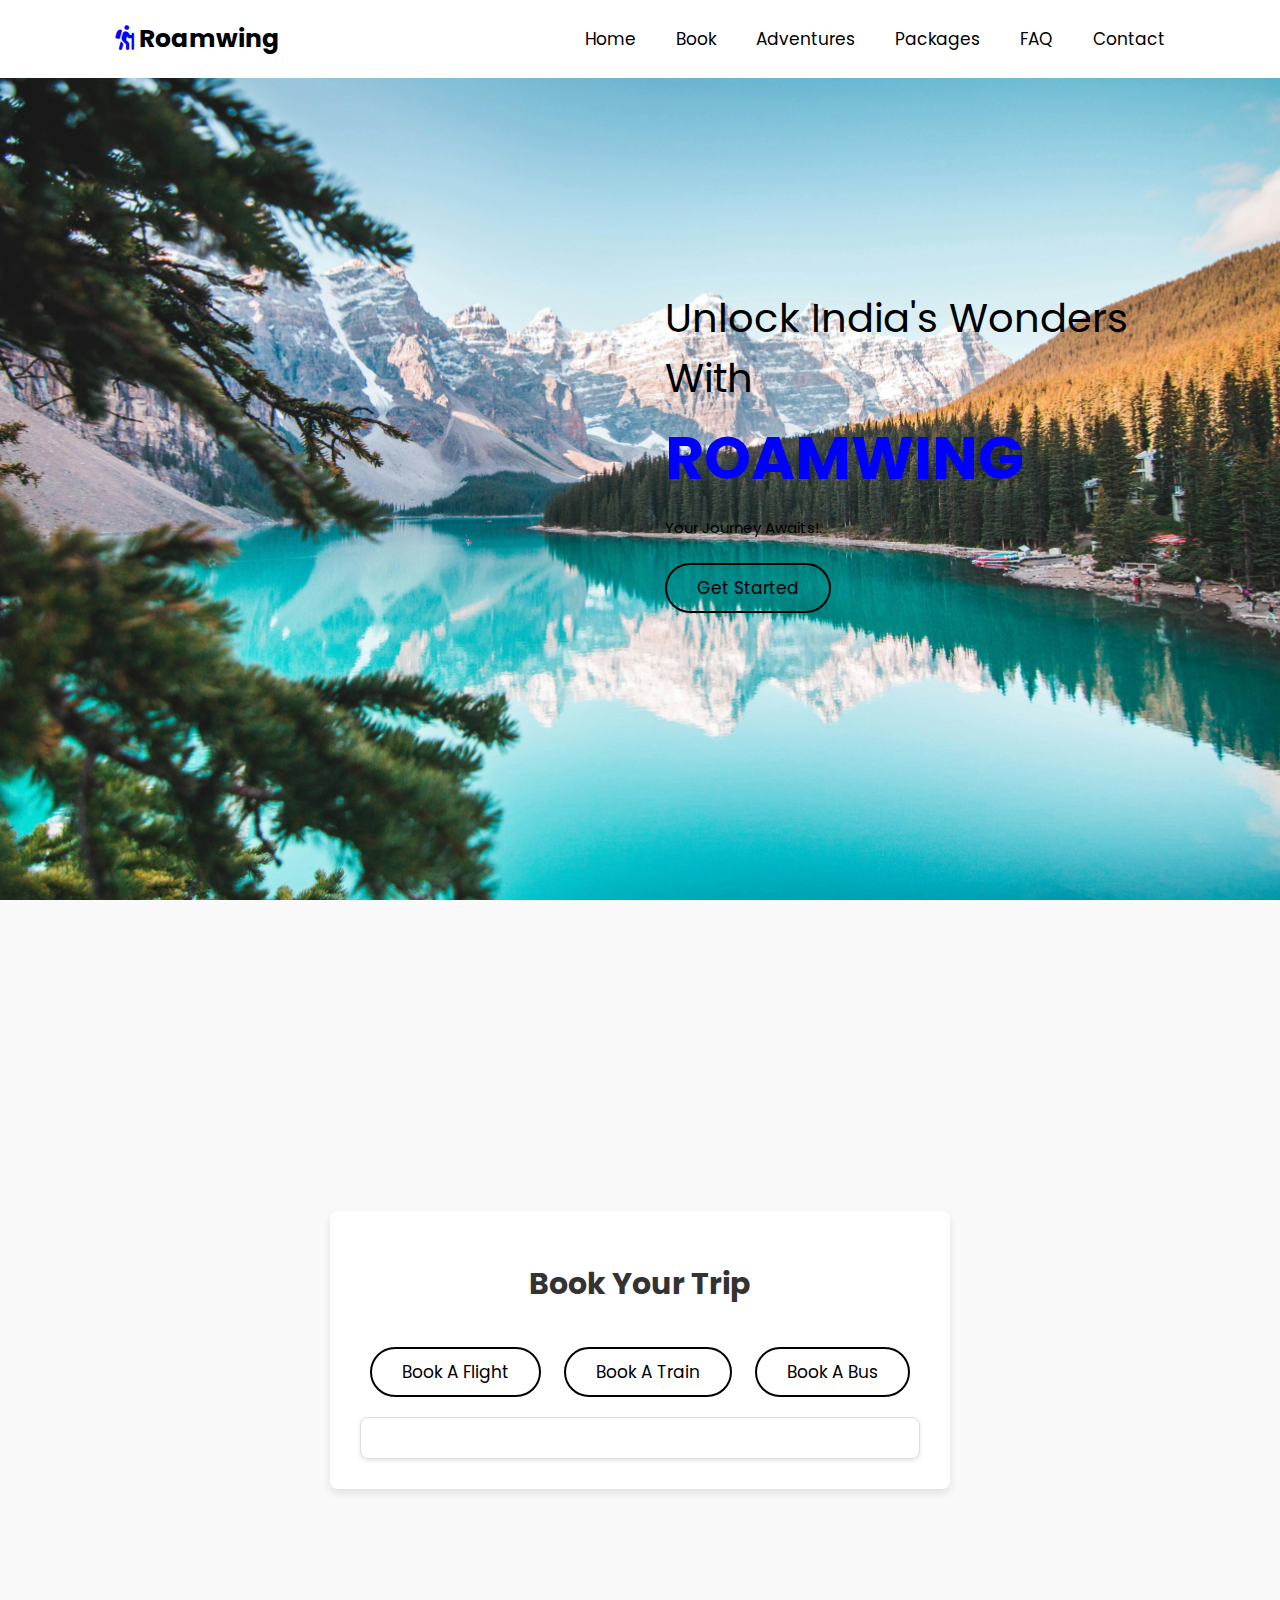
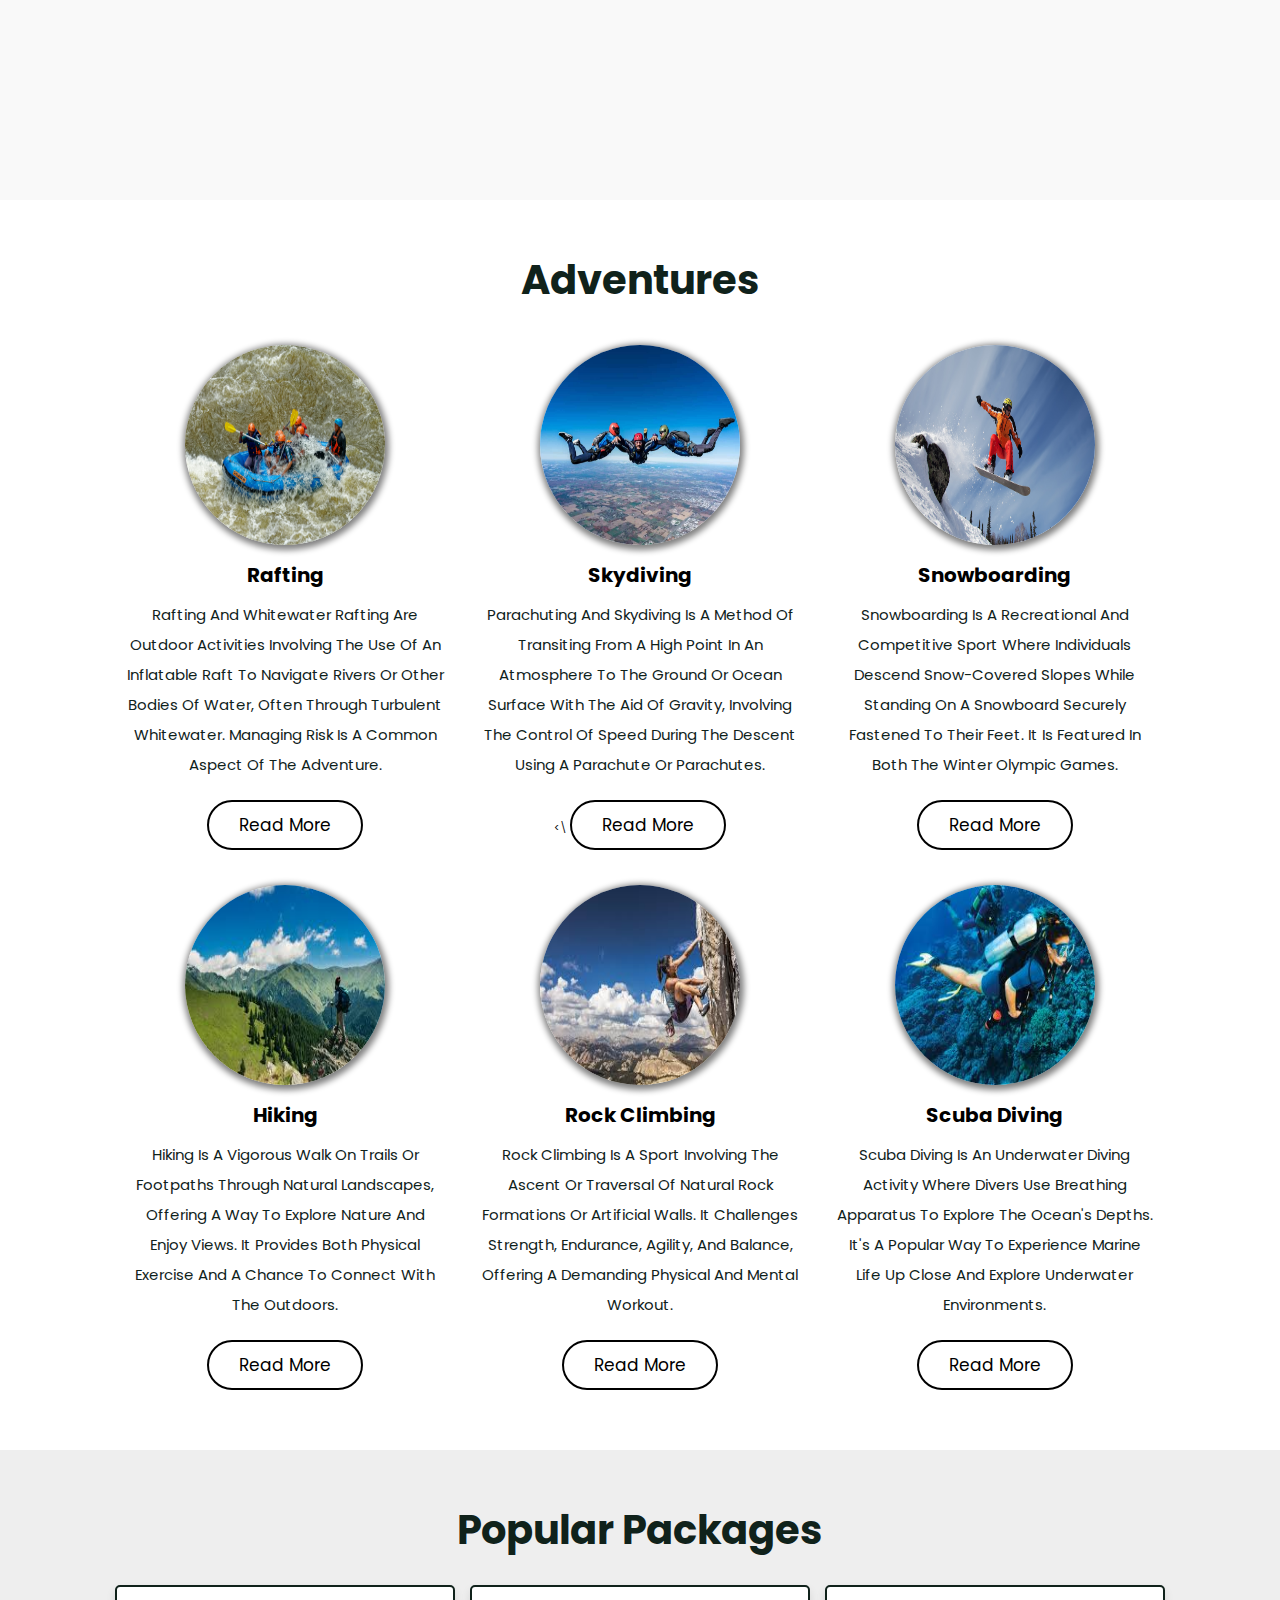
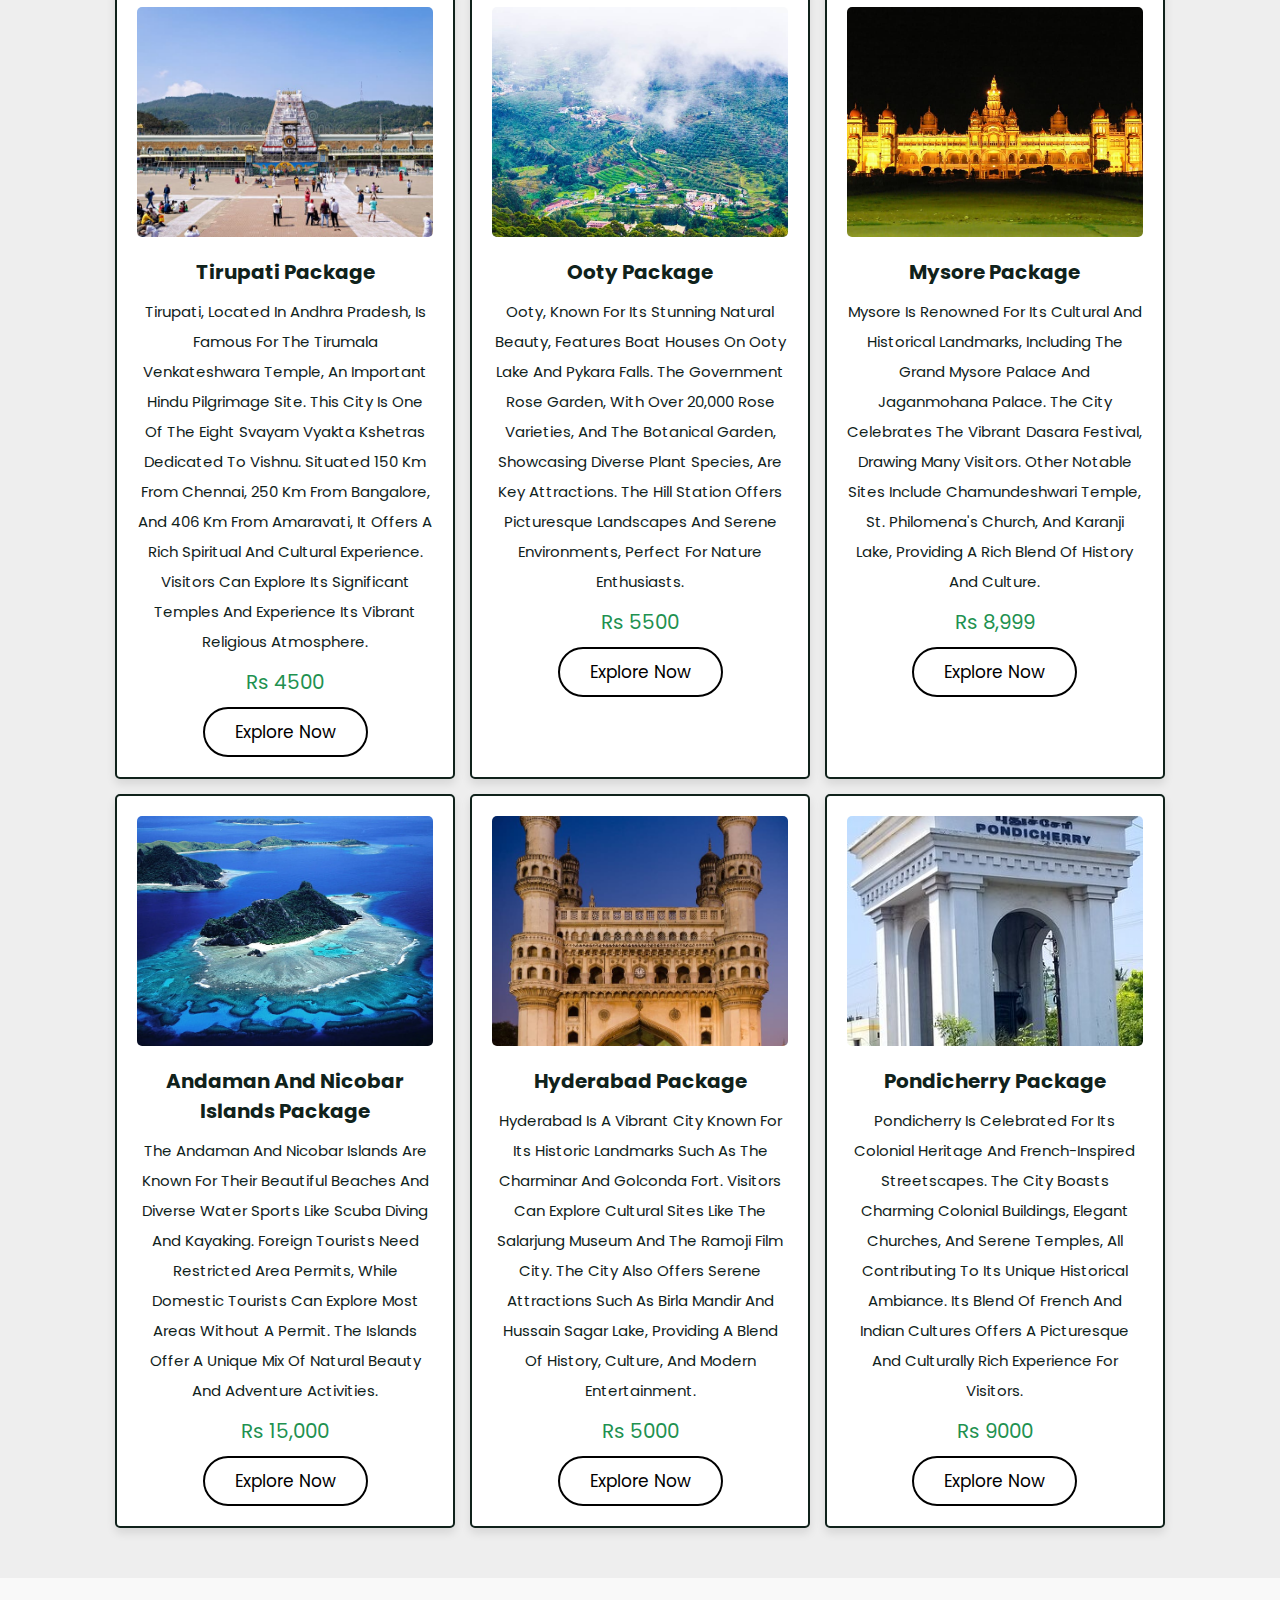
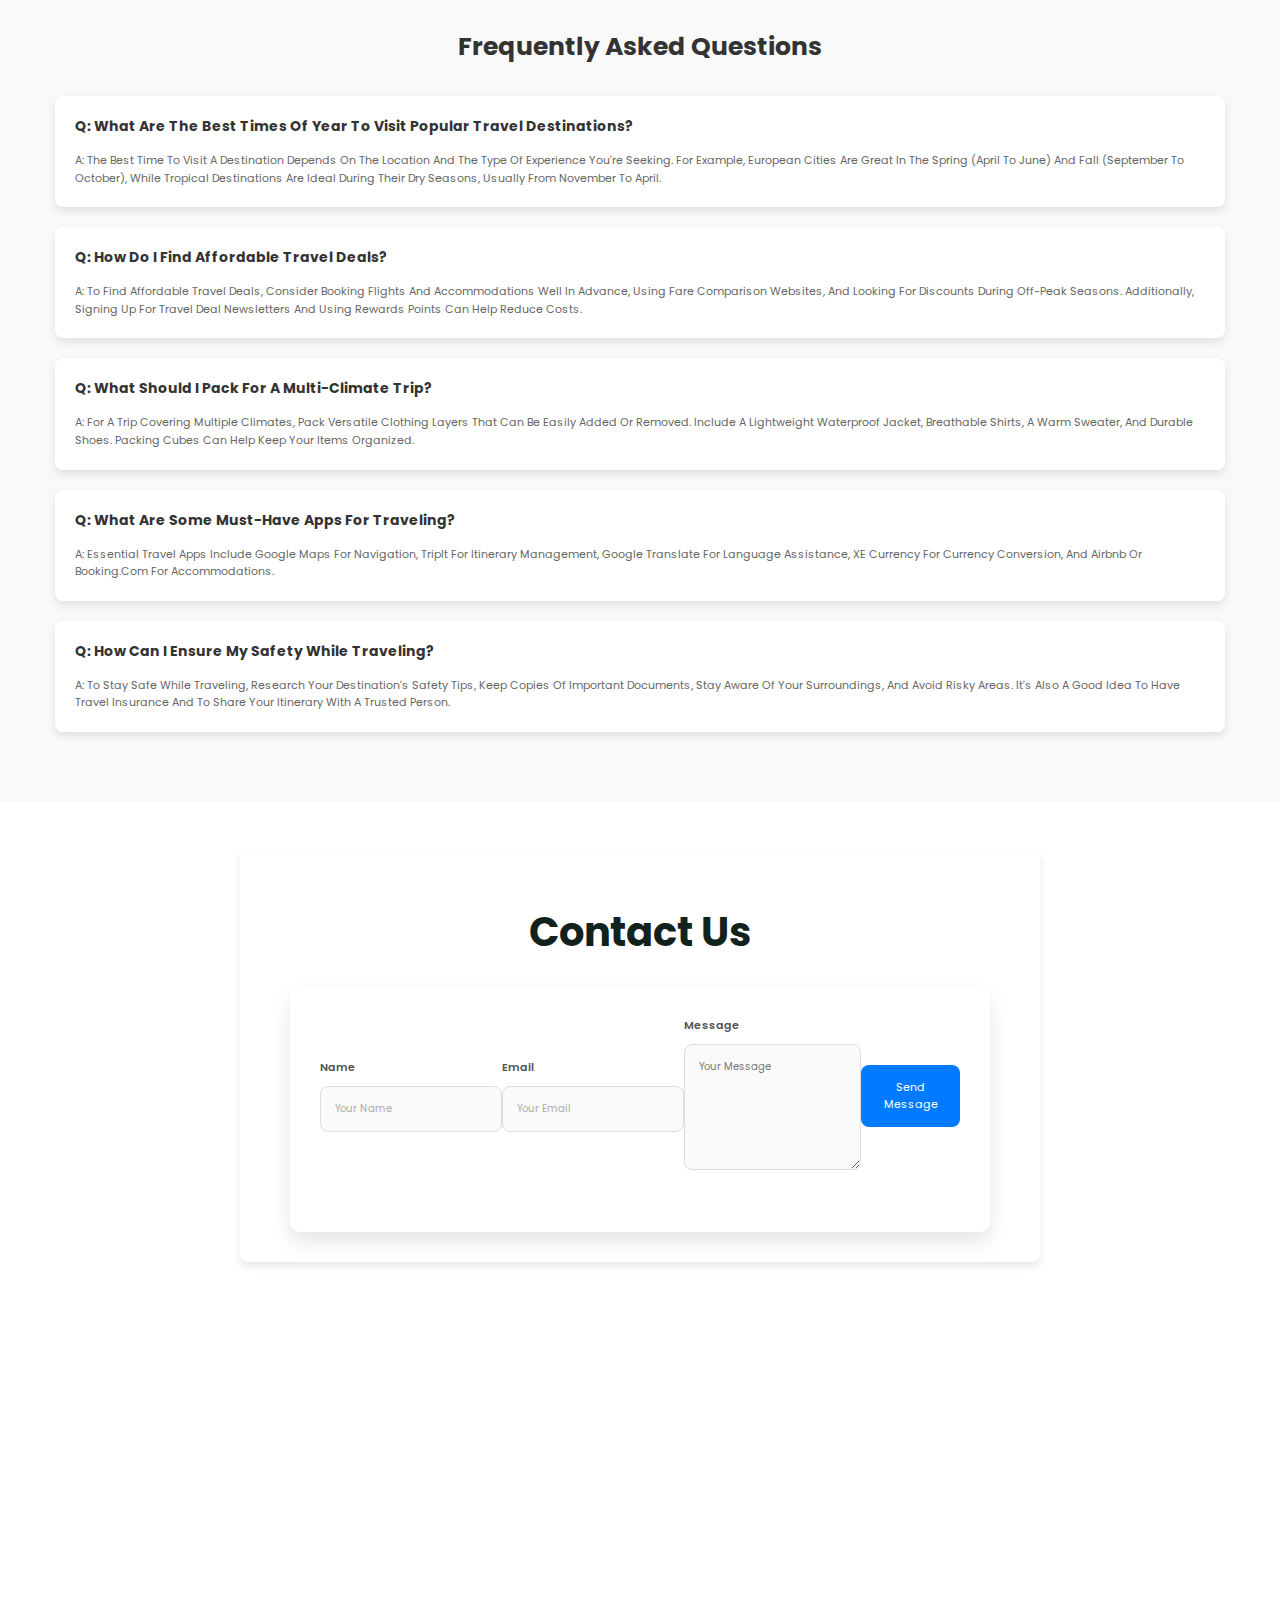
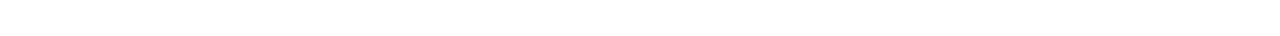
<file: index.html>
<!DOCTYPE html>
<html lang="en">
<head>
    <meta charset="UTF-8">
    <meta name="viewport" content="width=device-width, initial-scale=1.0">
    <title>Roamwing</title>
    <link rel="stylesheet" href="https://cdnjs.cloudflare.com/ajax/libs/font-awesome/6.1.1/css/all.min.css">
    <link rel="stylesheet" href="css/style.css">
    <!-- Iconscout Link  -->
    <link rel="stylesheet" href="https://unicons.iconscout.com/release/v2.1.6/css/unicons.css">

</head>
<body>
    <header class="header">
        <a href="#" class="logo"><i class="fas fa-hiking"></i> Roamwing</a>
        <nav class="navbar">
            <div id="nav-close" class="fas fa-times"></div>
            <a href="#home">home</a>
            <a href="#booking">Book</a>
            <a href="#category">Adventures</a>
            <a href="#packages">packages</a>
            <a href="#faq">FAQ</a>
            <a href="#contact">contact</a>
          
        </nav>
        <div class="icons">
            <div id="menu-btn" class="fas fa-bars"></div> 
          
        </div>
    </header>

   

    
    <section class="home" id="home">
   
        <div class="wrapper">
           
                <div class="box" style="background: url(images/home1.jpg) no-repeat;">
                <div class="content">
                    <span>Unlock India's Wonders with </span>
                    <h3>RoamWing</h3>
                    <p>Your Journey Awaits!.</p>
                    <a href="#booking" class="btn">get started</a>
                </div>
                </div>  
        </div>
    </section>
    <section id="booking" class="booking">
        <div class="container">
            <h2 class="heading">Book Your Trip</h2>
            <div class="booking-options">
                <button class="btn" onclick="showForm('flight')">Book a Flight</button>
                <button class="btn" onclick="showForm('train')">Book a Train</button>
                <button class="btn" onclick="showForm('bus')">Book a Bus</button>
            </div>
            <div id="booking-form" class="booking-form">
                <!-- The forms will be dynamically added here by JavaScript -->
            </div>
        </div>
    </section>

    <!-- Adventure section -->

    <section class="category" id="category">

        <h1 class="heading">Adventures</h1>
    
        <div class="box-container">
    
            <div class="box">
                <img src="images/category-1.jpg" alt="RaftingImg">
                <h3>Rafting</h3>
                <p>Rafting and whitewater rafting are outdoor activities involving the use of an inflatable raft to navigate rivers or other bodies of water, often through turbulent whitewater. Managing risk is a common aspect of the adventure.</p>
                <a href="https://en.wikipedia.org/wiki/Rafting" class="btn">read more</a>
            </div>
    
            <div class="box">
                <img src="images/category-2.jpg" alt="skydivingImg">
                <h3>skydiving</h3>
                <p>Parachuting and skydiving is a method of transiting from a high point in an atmosphere to the ground or ocean surface with the aid of gravity, involving the control of speed during the descent using a parachute or parachutes.</p>
                <\<n> </n>
                <a href="https://en.wikipedia.org/wiki/Parachuting" class="btn">read more</a>
            </div>
    
            <div class="box">
                <img src="images/category-3.jpg" alt="SnowboardingImg">
                <h3>Snowboarding</h3>
                <p>Snowboarding is a recreational and competitive sport where individuals descend snow-covered slopes while standing on a snowboard securely fastened to their feet. It is featured in both the Winter Olympic Games.</p>
                <a href="https://en.wikipedia.org/wiki/Snowboarding" class="btn">read more</a>
            </div>
            <div class="box">
                <img src="images/category-4.jpeg" alt="HikingImg">
                <h3>Hiking</h3>
                <p>Hiking is a vigorous walk on trails or footpaths through natural landscapes, offering a way to explore nature and enjoy views. It provides both physical exercise and a chance to connect with the outdoors.</p>
                <a href="https://en.wikipedia.org/wiki/Hiking" class="btn">read more</a>
            </div>
            
            <div class="box">
                <img src="images/category-5.jpeg" alt="RockClimbingImg">
                <h3>Rock Climbing</h3>
                <p>Rock climbing is a sport involving the ascent or traversal of natural rock formations or artificial walls. It challenges strength, endurance, agility, and balance, offering a demanding physical and mental workout.</p>
                <a href="https://en.wikipedia.org/wiki/Rock_climbing" class="btn">read more</a>
            </div>
            <div class="box">
                <img src="images/category-6.jpeg" alt="ScubaDivingImg">
                <h3>Scuba Diving</h3>
                <p>Scuba diving is an underwater diving activity where divers use breathing apparatus to explore the ocean's depths. It's a popular way to experience marine life up close and explore underwater environments.</p>
                <a href="https://en.wikipedia.org/wiki/Scuba_diving" class="btn">read more</a>
            </div>
             
        </div>
    
    </section>
    <section class="packages" id="packages">

        <h1 class="heading">popular packages</h1>
    
        <div class="box-container">
    
            <div class="box">
                <div class="image">
                    <img src="images/img-1.jpg" alt="">
                </div>
                <div class="content">
                    <h3>Tirupati Package</h3>
                    <p>Tirupati, located in Andhra Pradesh, is famous for the Tirumala Venkateshwara Temple, an important Hindu pilgrimage site. This city is one of the eight Svayam Vyakta Kshetras dedicated to Vishnu. Situated 150 km from Chennai, 250 km from Bangalore, and 406 km from Amaravati, it offers a rich spiritual and cultural experience. Visitors can explore its significant temples and experience its vibrant religious atmosphere.</p>
                    <div class="price">Rs 4500</div>
                    <a href="#contact" class="btn">explore now</a>
                </div>
            </div>
    
            <div class="box">
                <div class="image">
                    <img src="images/img-2.jpg" alt="">
                </div>
                <div class="content">
                    <h3>Ooty Package</h3>
                    <p>Ooty, known for its stunning natural beauty, features boat houses on Ooty Lake and Pykara Falls. The Government Rose Garden, with over 20,000 rose varieties, and the Botanical Garden, showcasing diverse plant species, are key attractions. The hill station offers picturesque landscapes and serene environments, perfect for nature enthusiasts.</p>
                    <div class="price">Rs 5500</div>
                    <a href="#contact" class="btn">explore now</a>
                </div>
            </div>
    
            <div class="box">
                <div class="image">
                    <img src="images/img-3.jpg" alt="">
                </div>
                <div class="content">
                    <h3>Mysore Package</h3>
                    <p>Mysore is renowned for its cultural and historical landmarks, including the grand Mysore Palace and Jaganmohana Palace. The city celebrates the vibrant Dasara festival, drawing many visitors. Other notable sites include Chamundeshwari Temple, St. Philomena's Church, and Karanji Lake, providing a rich blend of history and culture.</p>
                    <div class="price">Rs 8,999</div>
                    <a href="#contact" class="btn">explore now</a>
                </div>
            </div>
    
            <div class="box">
                <div class="image">
                    <img src="images/img-4.jpg" alt="">
                </div>
                <div class="content">
                    <h3>Andaman and Nicobar Islands Package</h3>

                    <p>The Andaman and Nicobar Islands are known for their beautiful beaches and diverse water sports like scuba diving and kayaking. Foreign tourists need Restricted Area Permits, while domestic tourists can explore most areas without a permit. The islands offer a unique mix of natural beauty and adventure activities.</p>
                    <div class="price">Rs 15,000</div>

                    <a href="#contact" class="btn">explore now</a>
                </div>
            </div>
    
            <div class="box">
                <div class="image">
                    <img src="images/img-5.jpg" alt="">
                </div>
                <div class="content">
                    <h3>Hyderabad Package</h3>
                    <p>Hyderabad is a vibrant city known for its historic landmarks such as the Charminar and Golconda Fort. Visitors can explore cultural sites like the Salarjung Museum and the Ramoji Film City. The city also offers serene attractions such as Birla Mandir and Hussain Sagar Lake, providing a blend of history, culture, and modern entertainment.</p>
                    <div class="price">Rs 5000</div>
                    <a href="#contact" class="btn">explore now</a>
                </div>
            </div>
    
            <div class="box">
                <div class="image">
                    <img src="images/img-6.jpg" alt="">
                </div>
                <div class="content">
                    <h3>Pondicherry Package</h3>
                    <p>Pondicherry is celebrated for its colonial heritage and French-inspired streetscapes. The city boasts charming colonial buildings, elegant churches, and serene temples, all contributing to its unique historical ambiance. Its blend of French and Indian cultures offers a picturesque and culturally rich experience for visitors.</p>
                    <div class="price">Rs 9000</div>
                    <a href="#contact" class="btn">explore now</a>
                </div>
            </div>
    
        </div>
    </section>
    <section class="faq" id="faq">
        <h1 class="heading">Frequently Asked Questions</h1>
        
        <div class="faq-container">
            <div class="faq-box">
                <h3>Q: What are the best times of year to visit popular travel destinations?</h3>
                <p>A: The best time to visit a destination depends on the location and the type of experience you're seeking. For example, European cities are great in the spring (April to June) and fall (September to October), while tropical destinations are ideal during their dry seasons, usually from November to April.</p>
            </div>
    
            <div class="faq-box">
                <h3>Q: How do I find affordable travel deals?</h3>
                <p>A: To find affordable travel deals, consider booking flights and accommodations well in advance, using fare comparison websites, and looking for discounts during off-peak seasons. Additionally, signing up for travel deal newsletters and using rewards points can help reduce costs.</p>
            </div>
    
            <div class="faq-box">
                <h3>Q: What should I pack for a multi-climate trip?</h3>
                <p>A: For a trip covering multiple climates, pack versatile clothing layers that can be easily added or removed. Include a lightweight waterproof jacket, breathable shirts, a warm sweater, and durable shoes. Packing cubes can help keep your items organized.</p>
            </div>
    
            <div class="faq-box">
                <h3>Q: What are some must-have apps for traveling?</h3>
                <p>A: Essential travel apps include Google Maps for navigation, TripIt for itinerary management, Google Translate for language assistance, XE Currency for currency conversion, and Airbnb or Booking.com for accommodations.</p>
            </div>
    
            <div class="faq-box">
                <h3>Q: How can I ensure my safety while traveling?</h3>
                <p>A: To stay safe while traveling, research your destination's safety tips, keep copies of important documents, stay aware of your surroundings, and avoid risky areas. It's also a good idea to have travel insurance and to share your itinerary with a trusted person.</p>
            </div>
        </div>
    </section> 
    </section>
  <!-- Contact Us Section -->
  

<section id="contact" class="contact">
    <!-- Contact content here -->
        <div class="container">
          <h2 class="heading">Contact Us</h2>
          <form class="contact-form">
            <div class="form-group">
              <label for="name">Name</label>
              <input type="text" id="name" name="name" required placeholder="Your Name">
            </div>
            <div class="form-group">
              <label for="email">Email</label>
              <input type="email" id="email" name="email" required placeholder="Your Email">
            </div>
            <div class="form-group">
              <label for="message">Message</label>
              <textarea id="message" name="message" rows="6" required placeholder="Your Message"></textarea>
            </div>
            <div class="form-group">
              <button type="submit">Send Message</button>
            </div>
          </form>
        </div>
      </section>
  
    
    
    <section class="footer">
        <div class="box-container">
            <div class="box">
                <h3>Quick links</h3>
                <a href="#home">home</a>    
                <a href="#booking">Book Your Tickets Here</a> 
                <a href="#packages">packages</a>
                <a href="#faq">FAQ</a> 
            </div>
    
            <div class="box">
                <h3>extra links</h3>
                <a href="#contact">Queries</a>
                <a href="terms-of-use.html">Terms of Use</a> <!-- Link to Terms of Use -->
                <a href="privacy-policy.html">Privacy Policy</a>
            </div>
        </div>
    </section>
    </section>
    

    
    <!-- footer section ends -->
    <script src="js/script.js"></script>
</body>
</html>
</file>
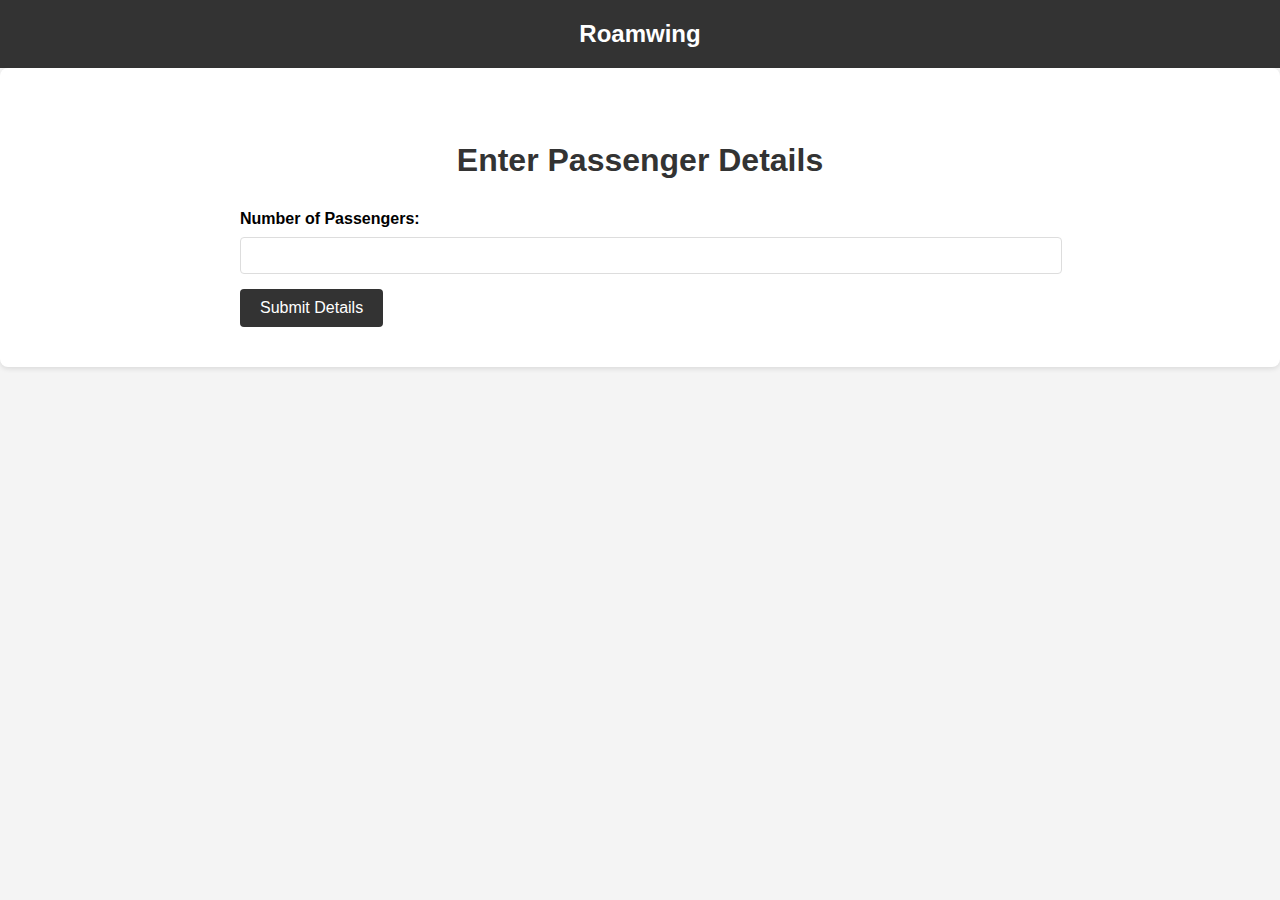
<file: details.html>
<!DOCTYPE html>
<html lang="en">
<head>
    <meta charset="UTF-8">
    <meta name="viewport" content="width=device-width, initial-scale=1.0">
    <title>Passenger Details</title>
    <style>
        /* General Styles */
        body {
            font-family: Arial, sans-serif;
            line-height: 1.6;
            margin: 0;
            padding: 0;
            background-color: #f4f4f4;
        }

        .header {
            background: #333;
            color: #fff;
            padding: 15px;
            text-align: center;
        }

        .header .logo {
            text-decoration: none;
            color: #fff;
            font-size: 24px;
            font-weight: bold;
        }

        .container {
            max-width: 800px;
            margin: 0 auto;
            padding: 20px;
        }

        /* Passenger Details Section */
        .passenger-details {
            background: #fff;
            padding: 20px;
            border-radius: 8px;
            box-shadow: 0 2px 5px rgba(0, 0, 0, 0.1);
        }

        .passenger-details .heading {
            text-align: center;
            font-size: 2em;
            margin-bottom: 20px;
            color: #333;
        }

        .form-group {
            margin-bottom: 15px;
        }

        .form-group label {
            display: block;
            margin-bottom: 5px;
            font-weight: bold;
        }

        .form-group input,
        .form-group select {
            width: 100%;
            padding: 10px;
            border: 1px solid #ddd;
            border-radius: 4px;
        }

        .btn {
            background: #333;
            color: #fff;
            border: none;
            padding: 10px 20px;
            border-radius: 4px;
            cursor: pointer;
            font-size: 16px;
        }

        .btn:hover {
            background: #555;
        }

        /* Dynamic Passenger Inputs */
        .passenger-input {
            border: 1px solid #ddd;
            border-radius: 4px;
            padding: 15px;
            margin-bottom: 15px;
            background: #fafafa;
        }

        .passenger-input h3 {
            margin-top: 0;
            font-size: 1.5em;
            color: #333;
        }

        .passenger-input label {
            display: block;
            margin-bottom: 5px;
            font-weight: bold;
        }

        .passenger-input input,
        .passenger-input select {
            width: calc(100% - 22px);
            padding: 10px;
            border: 1px solid #ddd;
            border-radius: 4px;
            margin-bottom: 10px;
        }

        .passenger-input input[type="number"]::-webkit-inner-spin-button,
        .passenger-input input[type="number"]::-webkit-outer-spin-button {
            -webkit-appearance: none; /* Remove number input spin buttons in WebKit browsers */
            margin: 0;
        }
    </style>
</head>
<body>
    <header class="header">
        <a href="#" class="logo"><i class="fas fa-hiking"></i> Roamwing</a>
    </header>

    <section class="passenger-details">
        <div class="container">
            <h2 class="heading">Enter Passenger Details</h2>
            <form id="passenger-form">
                <div class="form-group">
                    <label for="num-passengers">Number of Passengers:</label>
                    <input type="number" id="num-passengers" name="num-passengers" min="1" required>
                </div>
                <div id="passenger-details-container"></div>
                <button type="submit" class="btn">Submit Details</button>
            </form>
        </div>
    </section>

    <script>
        // Retrieve booking information from sessionStorage
        const fromLocation = sessionStorage.getItem('fromLocation');
        const toLocation = sessionStorage.getItem('toLocation');
        const travelDate = sessionStorage.getItem('travelDate');

        // Log the retrieved data for debugging
        console.log('From:', fromLocation);
        console.log('To:', toLocation);
        console.log('Date:', travelDate);

        // Generate passenger detail inputs based on the number of passengers
        document.getElementById('num-passengers').addEventListener('change', (e) => {
            const numPassengers = parseInt(e.target.value);
            const container = document.getElementById('passenger-details-container');
            container.innerHTML = ''; // Clear previous passenger details

            for (let i = 0; i < numPassengers; i++) {
                const passengerDiv = document.createElement('div');
                passengerDiv.className = 'passenger-input';
                passengerDiv.innerHTML = `
                    <h3>Passenger ${i + 1}</h3>
                    <div class="form-group">
                        <label for="passenger-name-${i}">Name:</label>
                        <input type="text" id="passenger-name-${i}" name="passenger-name-${i}" required>
                    </div>
                    <div class="form-group">
                        <label for="passenger-age-${i}">Age:</label>
                        <input type="number" id="passenger-age-${i}" name="passenger-age-${i}" required>
                    </div>
                    <div class="form-group">
                        <label for="passenger-contact-${i}">Contact Number:</label>
                        <input type="text" id="passenger-contact-${i}" name="passenger-contact-${i}" required>
                    </div>
                    <div class="form-group">
                        <label for="passenger-email-${i}">Email ID:</label>
                        <input type="email" id="passenger-email-${i}" name="passenger-email-${i}" required>
                    </div>
                    <div class="form-group">
                        <label for="passenger-gender-${i}">Gender:</label>
                        <select id="passenger-gender-${i}" name="passenger-gender-${i}" required>
                            <option value="" disabled selected>Select Gender</option>
                            <option value="Male">Male</option>
                            <option value="Female">Female</option>
                            <option value="Other">Other</option>
                        </select>
                    </div>
                `;
                container.appendChild(passengerDiv);
            }
        });

        // Handle form submission
        document.getElementById('passenger-form').onsubmit = (e) => {
            e.preventDefault();
            // Handle form submission logic here
            alert('Passenger details submitted!');
            window.location.href = 'index.html'; // Redirect to index.html or any other page
        };
    </script>
</body>
</html>
</file>
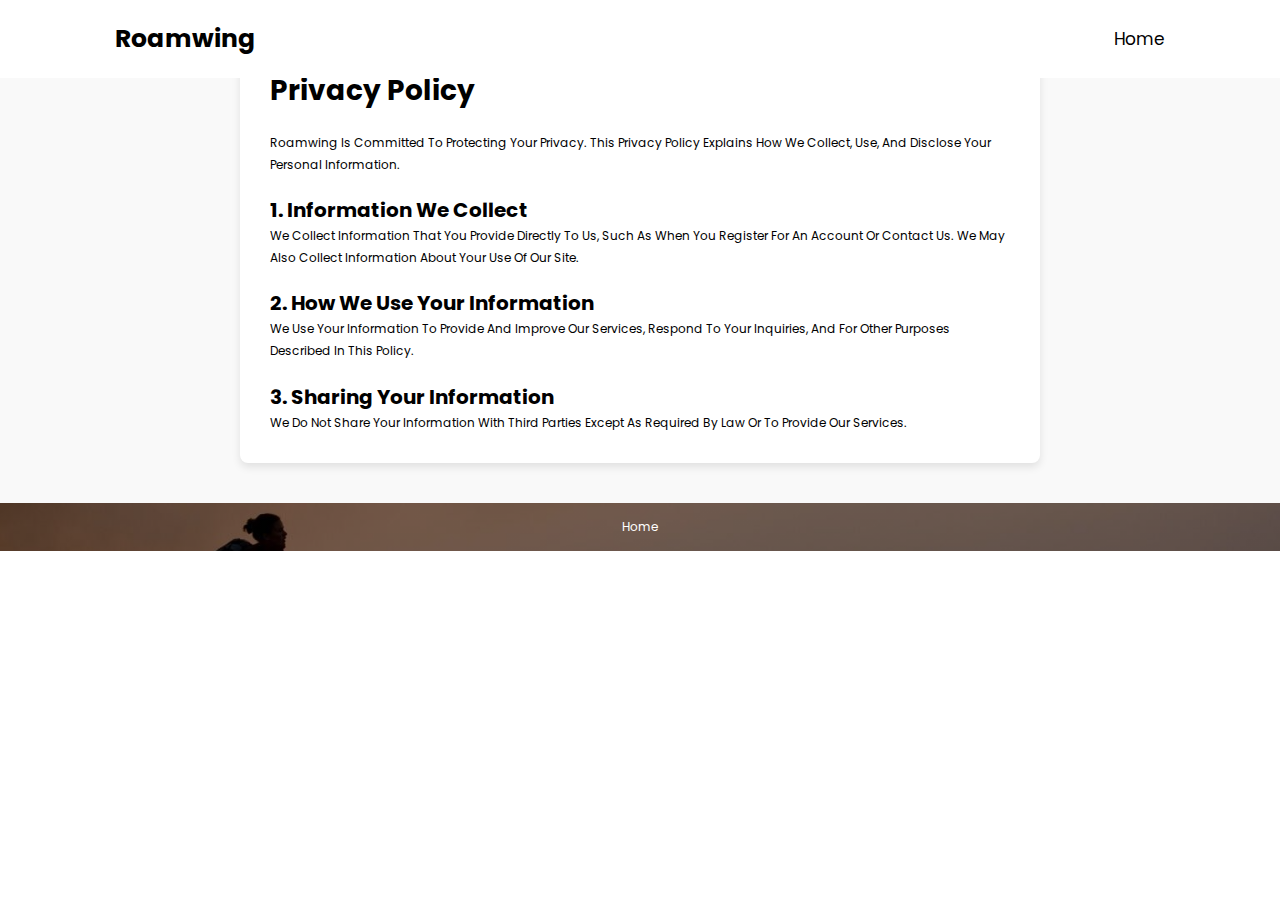
<file: privacy-policy.html>
<!DOCTYPE html>
<html lang="en">
<head>
    <meta charset="UTF-8">
    <meta name="viewport" content="width=device-width, initial-scale=1.0">
    <title>Privacy Policy</title>
    <link rel="stylesheet" href="css/style.css">
</head>
<body>
    <header class="header">
        <a href="index.html" class="logo"><i class="fas fa-hiking"></i> Roamwing</a>
        <nav class="navbar">
            <a href="index.html">Home</a>
            <!-- Other navigation links can be added here -->
        </nav>
    </header>

    <main>
        <section class="privacy-policy">
            <div class="container">

                
                <h1>Privacy Policy</h1>
                <p>Roamwing is committed to protecting your privacy. This Privacy Policy explains how we collect, use, and disclose your personal information.</p>

                <h2>1. Information We Collect</h2>
                <p>We collect information that you provide directly to us, such as when you register for an account or contact us. We may also collect information about your use of our site.</p>

                <h2>2. How We Use Your Information</h2>
                <p>We use your information to provide and improve our services, respond to your inquiries, and for other purposes described in this policy.</p>

                <h2>3. Sharing Your Information</h2>
                <p>We do not share your information with third parties except as required by law or to provide our services.</p>

                <!-- Additional privacy policy sections here -->
            </div>
        </section>
    </main>

    <footer class="footer">
        <nav class="footer-nav">
            <a href="index.html">Home</a>
    
        </nav>
    </footer>
</body>
</html>
</file>
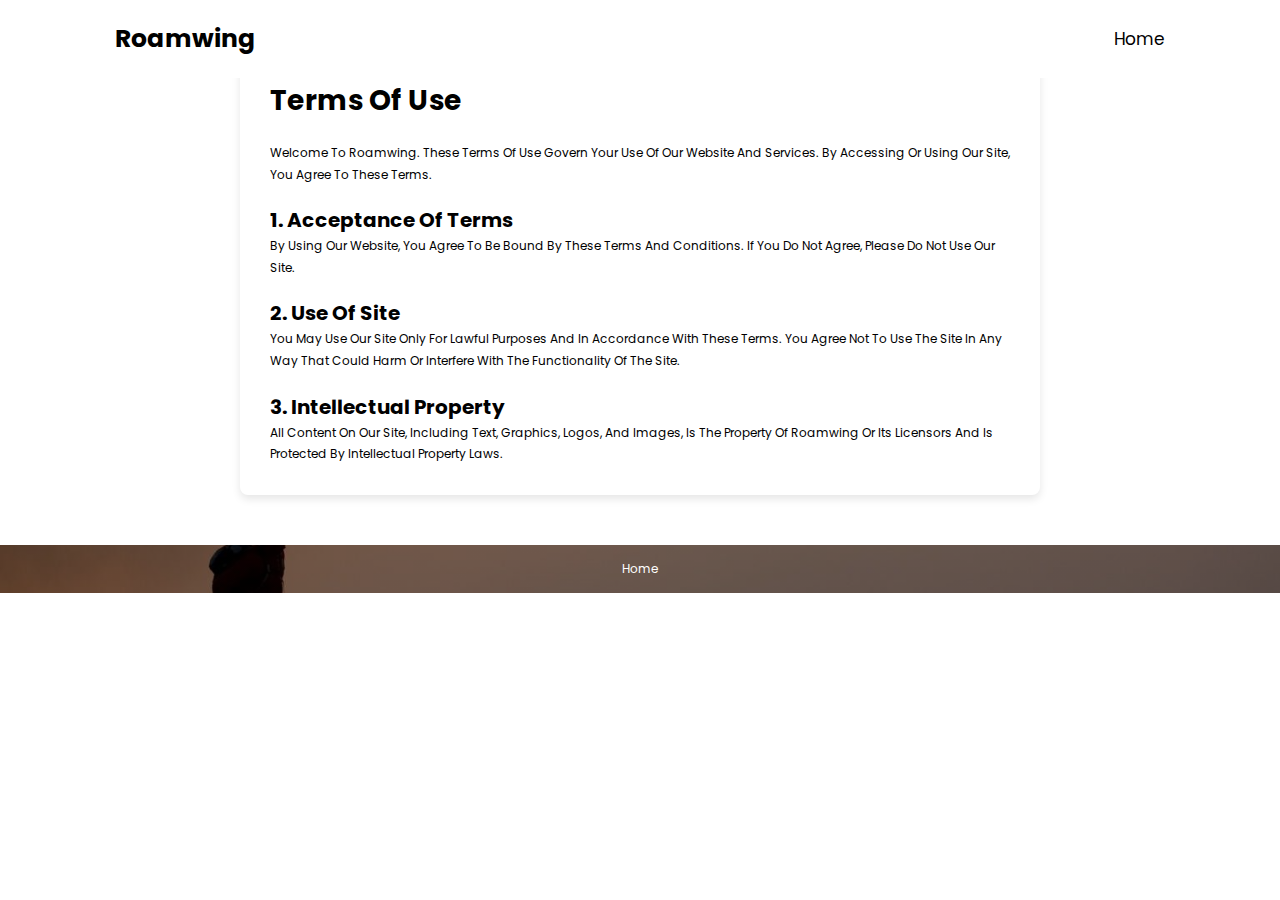
<file: terms-of-use.html>
<!DOCTYPE html>
<html lang="en">
<head>
    <meta charset="UTF-8">
    <meta name="viewport" content="width=device-width, initial-scale=1.0">
    <title>Terms of Use</title>
    <link rel="stylesheet" href="css/style.css">
</head>
<body>
    <header class="header">
        <a href="index.html" class="logo"><i class="fas fa-hiking"></i> Roamwing</a>
        <nav class="navbar">
            <a href="index.html">Home</a>
            <!-- Other navigation links can be added here -->
        </nav>
    </header>

    <main>
        <section class="terms-of-use">
            <div class="container">
                <h1>Terms of Use</h1>
                <p>Welcome to Roamwing. These terms of use govern your use of our website and services. By accessing or using our site, you agree to these terms.</p>
                
                <h2>1. Acceptance of Terms</h2>
                <p>By using our website, you agree to be bound by these terms and conditions. If you do not agree, please do not use our site.</p>

                <h2>2. Use of Site</h2>
                <p>You may use our site only for lawful purposes and in accordance with these terms. You agree not to use the site in any way that could harm or interfere with the functionality of the site.</p>

                <h2>3. Intellectual Property</h2>
                <p>All content on our site, including text, graphics, logos, and images, is the property of Roamwing or its licensors and is protected by intellectual property laws.</p>

                <!-- Additional terms sections here -->
            </div>
        </section>
    </main>

    <footer class="footer">
        <nav class="footer-nav">
            <a href="index.html">Home</a>
        </nav>
    </footer>
</body>
</html>
</file>
<file: css/style.css>
@import url("https://fonts.googleapis.com/css2?family=Poppins:ital,wght@0,100;0,300;0,400;0,500;0,600;1,100;1,300&display=swap");

* {
  font-family: "Poppins", sans-serif;
  margin: 0;
  padding: 0;
  box-sizing: border-box;
  outline: none;
  border: none;
  text-decoration: none;
  text-transform: capitalize;
  transition: 0.2s linear;
}
html {
  font-size: 62.5%;
  overflow-x: hidden;
  scroll-behavior: smooth;
  scroll-padding-top: 5rem;
}

section {
  padding: 5rem 9%;
}
.btn {
  margin-top: 1rem;
  display: inline-block;
  border: 0.2rem solid black;
  color: black;
  cursor: pointer;
  background: none;
  font-size: 1.7rem;
  padding: 1rem 3rem;
  border-radius: 40px;
}
.btn:hover {
  background: black;
  color: white;
}
.heading {
  text-align: center;
  margin-bottom: 2.5rem;
  font-size: 4rem;
  color: #10221b;
}
.header {
  position: fixed;
  top: 0;
  left: 0;
  right: 0;
  padding: 2rem 9%;
  z-index: 1000;
  display: flex;
  align-items: center;
}
.header.active {
  background: #fff;
  box-shadow: 0 0.5rem 1rem rgba(0, 0, 0, 0.1);
}
.header .logo {
  margin-right: auto;
  font-size: 2.5rem;
  color: black;
  font-weight: bolder;
}
.wrapper1 {
  margin-left: auto;
  margin-right: auto;
  top: 50%;
  left: 50%;
  width: 100%;
  max-width: 550px;
  padding: 30px;
  border-radius: 5px;
  box-shadow: 0 0 10px rgba(0, 0, 0, 0.6);
}

.wrapper1 .title1 h1 {
  color: blue;
  text-align: center;
  margin-bottom: 25px;
  font-size: 3.5rem;
}

.contact-form {
  display: flex;
}

.uil {
  height: 50px;
  width: 50px;
}

.input-fields {
  display: flex;
  flex-direction: column;
  margin-right: 4%;
}

.input-fields,
.msg {
  width: 60%;
}

.input-fields .input,
.msg textarea {
  margin: 10px 0;
  background: transparent;
  border: 0px;
  border-bottom: 2px solid #5f66618f;
  padding: 10px;
  color: black;
  width: 100%;
}

.msg textarea {
  height: 189px;
}
.msg .btn1 {
  margin-top: 1rem;
  display: inline-block;
  border: 0.2rem solid blue;
  color: black;
  cursor: pointer;
  font-size: 1.7rem;
  padding: 1rem 3rem;
  border-radius: 40px;
  background: none;
}
.btn1 button[type="submit"] {
  background-color: transparent;
  font-size: 15px;
  font-weight: 500;
}

i {
  color: blue;
}

.header .navbar a {
  margin-left: 2rem;
  font-size: 1.7rem;
  color: black;
}
.header .navbar a:hover {
  color: blue;
}
.header .navbar #nav-close {
  font-size: 5rem;
  cursor: pointer;
  color: black;
  display: none;
}
.header .icons a,
.header .icons div {
  font-size: 2.5rem;
  margin-left: 2rem;
  cursor: pointer;
  color: black;
}

.header.icons a:hover,
.header.icons div:hover {
  color: blue;
}
.header #menu-btn {
  display: none;
}

.search-form {
  position: fixed;
  top: 0;
  left: 0;
  height: 100%;
  width: 100%;
  background: rgba(0, 0, 0, 0.8);
  display: flex;
  align-items: center;
  justify-content: center;
  z-index: 10000;
  transform: translateY(-110%);
}

.search-form.active {
  transform: translateY(0%);
}

#close-search {
  position: absolute;
  top: 1.5rem;
  right: 2.5rem;
  cursor: pointer;
  color: white;
  font-size: 5rem;
}
#close-search:hover {
  color: blue;
}

form {
  width: 90vw;
  margin: 0 2rem;
  padding-bottom: 2rem;
  border-bottom: 0.2rem solid white;
  display: flex;
  align-items: center;
}
form input {
  width: 100%;
  font-size: 2rem;
  color: white;
  text-transform: none;
  background: none;
  padding-right: 2rem;
}

form input::placeholder {
  color: #aaa;
}

form label {
  font-size: 3rem;
  cursor: pointer;
  color: white;
}
form label:hover {
  color: blue;
}
.home {
  padding: 0;
}
.home .box {
  min-height: 100vh;
  display: flex;
  align-items: center;
  background-size: cover !important;
  background-position: center !important;
  justify-content: flex-end;
  padding: 2rem 9%;
}

.home .content {
  width: 50rem;
}
.home .content span {
  font-size: 4rem;
  color: black;
}
.home .content h3 {
  font-size: 6rem;
  color: blue;
  padding-top: 0.5rem;
  text-transform: uppercase;
}
.home .content p {
  line-height: 2;
  color: black;
  font-size: 1.5rem;
  padding: 1rem 0;
}
.category .box-container {
  display: -ms-grid;
  display: grid;
  -ms-grid-columns: (minmax(29rem, 1fr)) [auto-fit];
  grid-template-columns: repeat(auto-fit, minmax(29rem, 1fr));
  gap: 1.5rem;
}

.category .box-container .box {
  text-align: center;
  padding: 1rem;
}
.category .box-container .box img {
  height: 20rem;
  width: 20rem;
  border-radius: 50%;
  margin-bottom: 1rem;
  box-shadow: 1px 2px 6px 3px grey;
}
.category .box-container .box h3 {
  font-size: 2rem;
  background: linear-gradient(to right, white);

}

.category .box-container .box p {
  font-size: 1.5rem;
  color: #10221b;
  padding: 1rem 0;
  line-height: 2;
}
.packages {
  background: #eee;
}

.packages .box-container {
  display: -ms-grid;
  display: grid;
  -ms-grid-columns: (minmax(32rem, 1fr)) [auto-fit];
  grid-template-columns: repeat(auto-fit, minmax(32rem, 1fr));
  gap: 1.5rem;
}
.faq {
  padding: 50px 0;
  background-color: #f9f9f9;
}

.faq .heading {
  text-align: center;
  font-size: 2.5em;
  margin-bottom: 30px;
  color: #333;
  font-weight: bold;
}

.faq-container {
  max-width: 1200px;
  margin: 0 auto;
  padding: 0 15px;
}

.faq-box {
  margin-bottom: 20px;
  padding: 20px;
  background: #fff;
  border-radius: 8px;
  box-shadow: 0 4px 8px rgba(0, 0, 0, 0.1);
}

.faq-box h3 {
  font-size: 1.4em;
  margin-bottom: 15px;
  color: #333;
  font-weight: bold;
}

.faq-box p {
  font-size: 1.1em;
  color: #666;
  line-height: 1.6;
}

.packages .box-container .box {
  text-align: center;
  background: #fff;
  border: 0.2rem solid #10221b;
  -webkit-box-shadow: 0 0.5rem 1rem rgba(0, 0, 0, 0.1);
  box-shadow: 0 0.5rem 1rem rgba(0, 0, 0, 0.1);
  border-radius: 0.5rem;
}

.packages .box-container .box:hover {
  background: #10221b;
}

.packages .box-container .box:hover .content > * {
  color: #fff;
}

.packages .box-container .box:hover .btn {
  border-color: #fff;
}

.packages .box-container .box:hover .btn:hover {
  background: #fff;
  color: #10221b;
}

.packages .box-container .box .image {
  height: 25rem;
  overflow: hidden;
  padding: 2rem;
  padding-bottom: 0;
  border-radius: 0.5rem;
}

.packages .box-container .box .image img {
  height: 100%;
  width: 100%;
  -o-object-fit: cover;
  object-fit: cover;
  border-radius: 0.5rem;
}

.packages .box-container .box .content {
  padding: 2rem;
}

.packages .box-container .box .content h3 {
  font-size: 2rem;
  color: #10221b;
}

.packages .box-container .box .content p {
  font-size: 1.5rem;
  color: #10221b;
  padding: 1rem 0;
  line-height: 2;
}

.packages .box-container .box .content .price {
  font-size: 2rem;
  color: #219150;
}

.footer {
  background: -webkit-gradient(
      linear,
      left top,
      left bottom,
      from(rgba(0, 0, 0, 0.5)),
      to(rgba(0, 0, 0, 0.5))
    ),
    url(../images/footer-bg.jpg) no-repeat;
  background: linear-gradient(rgba(0, 0, 0, 0.5), rgba(0, 0, 0, 0.5)),
    url(../images/footer.jpg) no-repeat;
  background-size: cover;
  background-position: center;
  background-attachment: fixed;
}

.footer .box-container {
  display: -ms-grid;
  display: grid;
  -ms-grid-columns: (minmax(25rem, 1fr)) [auto-fit];
  grid-template-columns: repeat(auto-fit, minmax(25rem, 1fr));
  gap: 1.5rem;
}

.footer .box-container .box h3 {
  font-size: 2rem;
  padding: 1.5rem 0;
  color: #fff;
}

.footer .box-container .box a {
  display: block;
  font-size: 1.4rem;
  color: #fff;
  padding: 1rem 0;
}

.footer .box-container .box a i {
  color: #219150;
  padding-right: 0.5rem;
}

.footer .box-container .box a:hover {
  color: #219150;
}

.footer .box-container .box a:hover i {
  padding-right: 2rem;
}

.footer .credit {
  text-align: center;
  margin-top: 2.5rem;
  padding: 1rem;
  padding-top: 2.5rem;
  font-size: 2rem;
  color: #fff;
}

.footer .credit span {
  color: #219150;
}

@media (max-width: 1200px) {
  .header {
    padding: 2rem;
  }
  section {
    padding: 3rem 2rem;
  }
}

@media (max-width: 991px) {
  html {
    font-size: 55%;
  }
  .home .box {
    padding: 2rem;
    justify-content: center;
    background-position: right !important;
  }
  .home .box .conent {
    text-align: center;
  }
  .home .box .conent span {
    font-size: 3rem;
  }
  .home .box .conent h3 {
    font-size: 4rem;
  }
}
@media (max-width: 768px) {
  .header #menu-btn {
    display: inline-block;
  }
  .header .navbar {
    position: fixed;
    top: 0;
    left: -110%;
    background: white;
    z-index: 10000;
    width: 35rem;
    height: 100%;

    display: flex;
    flex-flow: column;
    align-items: center;
    justify-content: center;
  }
  .header .navbar.active {
    left: 0;
    box-shadow: 0 0 0 100vw rgba(0, 0, 0, 0.8);
  }
  .header .navbar a {
    margin: 1rem 0;
    font-size: 3rem;
  }
  .header .navbar #nav-close {
    display: block;
    position: absolute;
    top: 1rem;
    right: 2rem;
  }
  .contact-form {
    flex-direction: column;
  }
  .msg textarea {
    height: 80px;
  }
  .input-fields,
  .msg {
    width: 100%;
  }
  .input, textarea {
    width: 60vw !important;
  }
  .msg {
    margin-left: -20px;
  }
  form {
    flex-direction: column;
    width: 70vw;
  }
}

@media (max-width: 450px) {
  html {
    font-size: 50%;
  }
  .heading {
    font-size: 3rem;
  }
    .input, textarea {
    width: 70vw !important;
  }
  form {
    width: 50vw;
  }
  .wrapper1 {
    padding: 10px;
  }
}
/* General styling for Privacy Policy and Terms of Use pages */
.terms, .privacy-policy {
  padding: 40px 20px;
  background-color: #f9f9f9;
  font-family: Arial, sans-serif;
}

.container {
  max-width: 800px;
  margin: 0 auto;
  background-color: #fff;
  padding: 30px; /* Increased padding for better spacing */
  border-radius: 8px;
  box-shadow: 0 4px 8px rgba(0, 0, 0, 0.1); /* Slightly stronger shadow */
}

h1 {
  font-size: 2.8em; /* Increased font size for main heading */
  margin-bottom: 20px;
  color: black;
}

h2 {
  font-size: 2em; /* Increased font size for sub-headings */
  margin-top: 20px;
  color: black;
}

p {
  font-size: 1.2em; /* Slightly larger font size for paragraphs */
  color: black;
  line-height: 1.8; /* Increased line height for better readability */
}

/* Header and footer styling */
header, footer {
  background-color: white;
  color: #fff;
  padding: 15px 0; /* Increased padding for better spacing */
  text-align: center;
}

.navbar, .footer-nav {
  display: flex;
  justify-content: center;
  gap: 20px; /* Increased gap between navigation links */
}

.navbar a, .footer-nav a {
  color: #fff;
  text-decoration: none;
  font-size: 1.2em; /* Increased font size for better readability */
}

.navbar a:hover, .footer-nav a:hover {
  text-decoration: underline;
}

/* Optional: Add a border or underline to indicate active page */
.navbar a.active, .footer-nav a.active {
  border-bottom: 2px solid #fff;
}
/* Booking Form Section */
.booking {
  padding: 0;
  background-color: white;
  height: 100vh; /* Full viewport height */
  display: flex;
  align-items: center;
  justify-content: center;
  overflow: hidden;
  font-family: 'Roboto', sans-serif;
}

.booking .heading {
  text-align: center;
  font-size: 3em; /* Increased font size */
  margin-bottom: 40px;
  color: #333;
}

.booking-form {
  width: 100%;
  max-width: 600px; /* Max width for better readability */
  padding: 30px;
  background: #fff;
  border-radius: 12px;
  box-shadow: 0 8px 16px rgba(0, 0, 0, 0.2);
  border: 1px solid #ddd;
  box-sizing: border-box;
}

.form-group {
  margin-bottom: 25px;
}

.form-group label {
  font-size: 1.2em; /* Increased font size */
  color: #444;
  margin-bottom: 10px;
  display: block;
  font-weight: 600;
}

.form-group select,
.form-group input[type="date"] {
  width: 100%;
  padding: 15px;
  border: 1px solid #ddd;
  border-radius: 8px;
  font-size: 1.1em; /* Increased font size */
  color: #555;
  background-color: #fff;
  transition: border-color 0.3s;
}

.form-group select:focus,
.form-group input[type="date"]:focus {
  border-color: #007bff;
  outline: none;
}

.booking-form button {
  width: 100%;
  background: #007bff;
  color: #fff;
  padding: 15px;
  border: none;
  border-radius: 8px;
  font-size: 1.5em; /* Increased font size */
  cursor: pointer;
  transition: background 0.3s;
}

.booking-form button:hover {
  background: #0056b3;
}

/* Details Page Styling */
.details {
  padding: 0;
  background-color: #f5f5f5;
  height: 100vh; /* Full viewport height */
  display: flex;
  align-items: center;
  justify-content: center;
  overflow: hidden;
  font-family: 'Roboto', sans-serif;
}

.details h2 {
  text-align: center;
  font-size: 2.5em; /* Increased font size */
  margin-bottom: 30px;
  color: #333;
}

.details-form {
  width: 100%;
  max-width: 500px; /* Max width for better readability */
  padding: 20px;
  background: #fff;
  border-radius: 12px;
  box-shadow: 0 8px 16px rgba(0, 0, 0, 0.2);
  border: 1px solid #ddd;
  box-sizing: border-box;
}

.details-form .form-group {
  margin-bottom: 20px;
}

.details-form .form-group label {
  font-size: 1.2em; /* Increased font size */
  color: #444;
  margin-bottom: 10px;
  display: block;
  font-weight: 600;
}

.details-form input[type="text"],
.details-form input[type="email"],
.details-form input[type="tel"],
.details-form textarea {
  width: 100%;
  padding: 15px;
  border: 1px solid #ddd;
  border-radius: 8px;
  font-size: 1.1em; /* Increased font size */
  color: #555;
  background-color: #fff;
  transition: border-color 0.3s;
}

.details-form input[type="text"]:focus,
.details-form input[type="email"]:focus,
.details-form input[type="tel"]:focus,
.details-form textarea:focus {
  border-color: #007bff;
  outline: none;
}

.details-form button {
  width: 100%;
  background: #007bff;
  color: #fff;
  padding: 15px;
  border: none;
  border-radius: 8px;
  font-size: 1.5em; /* Increased font size */
  cursor: pointer;
  transition: background 0.3s;
}

.details-form button:hover {
  background: #0056b3;
}
.booking {
  padding: 50px 0;
  background-color: #f9f9f9;
}

.booking-options {
  text-align: center;
  margin-bottom: 20px;
}

.booking-options .btn {
  margin: 0 10px;
}

.booking-form {
  max-width: 600px;
  margin: 0 auto;
  padding: 20px;
  background: #fff;
  border-radius: 8px;
  box-shadow: 0 2px 4px rgba(0, 0, 0, 0.1);
  display: flex;
  flex-direction: column;
}

.booking-form .form-group {
  margin-bottom: 15px;
}

.booking-form .form-group label {
  display: block;
  margin-bottom: 5px;
}

.booking-form .form-group input,
.booking-form .form-group select {
  width: 100%;
  padding: 10px;
  border: 1px solid #ccc;
  border-radius: 4px;
}

/* Ensures the submit button is positioned below the form fields */
.booking-form button {
  margin-top: 20px; /* Adds space between the fields and the button */
  display: block;
  width: 100%;
  padding: 15px;
  background-color: #333;
  color: #fff;
  border: none;
  border-radius: 4px;
  font-size: 1em;
  cursor: pointer;
}

.booking-form button:hover {
  background-color: #555;
}
.form-group {
  margin-bottom: 15px; /* Space between form fields */
}

.form-group label {
  display: block;
  margin-bottom: 5px;
}

.form-group input,
.form-group select {
  width: 100%;
  padding: 10px;
  border: 1px solid #ccc;
  border-radius: 4px;
}

button.btn1 {
  margin-top: 20px; /* Space between form fields and button */
  padding: 10px 20px; /* Adjust the size of the button */
  background-color: #333;
  color: #fff;
  border: none;
  border-radius: 4px;
  font-size: 1em; /* Adjust font size */
  cursor: pointer;
  align-self: flex-start; /* Align the button to the left or center as needed */
}

button.btn1:hover {
  background-color: #555;
}

/* Styles for Submit Button in Booking Section */
.booking-form .btn-submit {
    background-color: #333;  /* Button background color */
    color: #fff;  /* Button text color */
    border: none;  /* Remove border */
    padding: 10px 20px;  /* Button padding */
    font-size: 16px;  /* Font size */
    border-radius: 5px;  /* Rounded corners */
    cursor: pointer;  /* Cursor change on hover */
    display: inline-block;  /* Inline block display */
    margin-top: 30px;  /* Increased margin-top for spacing */
    transition: background-color 0.3s ease;  /* Transition for hover effect */
}

.booking-form .btn-submit:hover {
    background-color: #555;  /* Hover background color */
}
/* Contact Us Section */
/* Contact Us Section */
.contact-us {
  padding: 80px 20px;
  background-color: #f0f2f5; /* Soft background color */
  font-family: 'Roboto', sans-serif;
}

.contact-us .container {
  max-width: 900px;
  margin: 0 auto;
}

.contact-us .heading {
  text-align: center;
  font-size: 2.5em;
  color: #333;
  margin-bottom: 30px;
}

.contact-form {
  max-width: 700px;
  margin: 0 auto;
  padding: 30px;
  background: #ffffff;
  border-radius: 10px;
  box-shadow: 0 10px 20px rgba(0, 0, 0, 0.1);
}

.contact-form .form-group {
  margin-bottom: 25px;
}

.contact-form .form-group label {
  display: block;
  font-size: 1.1em;
  color: #555;
  margin-bottom: 10px;
}

.contact-form .form-group input,
.contact-form .form-group textarea {
  width: 100%;
  padding: 14px;
  border: 1px solid #ddd;
  border-radius: 8px;
  font-size: 1em;
  color: #333;
  background-color: #fafafa;
  transition: border-color 0.3s ease, box-shadow 0.3s ease;
}

.contact-form .form-group input:focus,
.contact-form .form-group textarea:focus {
  border-color: #007bff;
  box-shadow: 0 0 8px rgba(0, 123, 255, 0.25);
  outline: none;
}

.contact-form button {
  background: #007bff;
  color: #ffffff;
  padding: 14px 20px;
  border: none;
  border-radius: 8px;
  font-size: 1.1em;
  cursor: pointer;
  transition: background-color 0.3s ease, transform 0.2s ease;
  width: 100%;
}

.contact-form button:hover {
  background: #0056b3;
  transform: translateY(-2px);
}

.contact-form button:active {
  background: #003d7a;
  transform: translateY(0);
}

.contact-form .form-group .form-text {
  font-size: 0.9em;
  color: #777;
}

.contact-form .form-group .form-text a {
  color: #007bff;
  text-decoration: none;
}

.contact-form .form-group .form-text a:hover {
  text-decoration: underline;
}

/* Responsive Design */
@media (max-width: 768px) {
  .contact-form {
    padding: 20px;
  }

  .contact-form .form-group {
    margin-bottom: 20px;
  }
}
</file>
